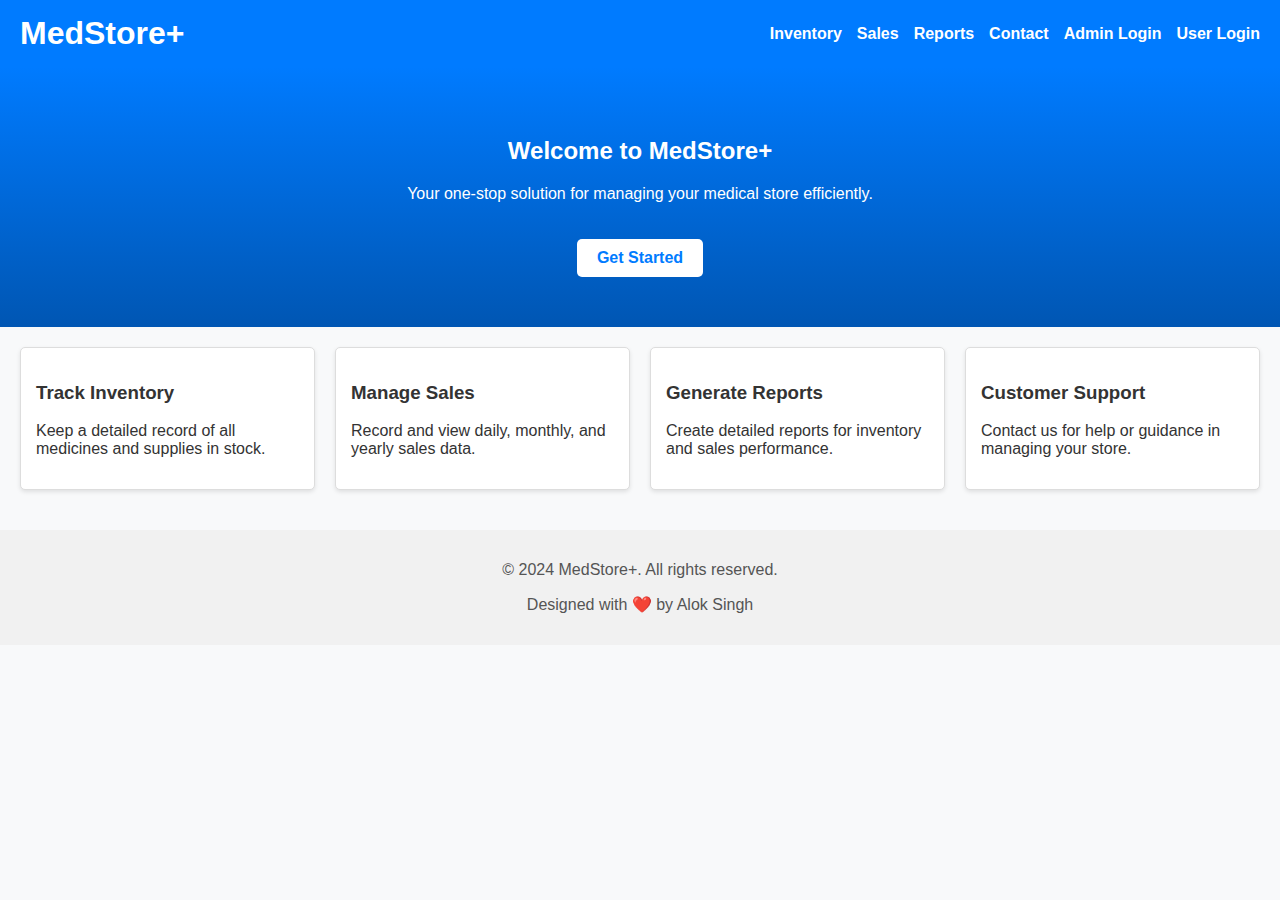
<file: index.html>
<!DOCTYPE html>
<html lang="en">
<head>
    <meta charset="UTF-8">
    <meta name="viewport" content="width=device-width, initial-scale=1.0">
    <title>Medical Store Management</title>
    <link rel="stylesheet" href="styles.css">
</head>
<body>
    <header>
        <div class="logo">
            <h1>MedStore+</h1>
        </div>
        <nav>
            <ul class="nav-links">
                <li><a href="inventory.html">Inventory</a></li>
                <li><a href="sales.html">Sales</a></li>
                <li><a href="reports.html">Reports</a></li>
                <li><a href="contact.html">Contact</a></li>
                <li><a href="admin-login.html">Admin Login</a></li>
                <li><a href="user-login.html">User Login</a></li>
            </ul>
        </nav>
    </header>
    
    <section id="hero">
        <div class="hero-text">
            <h2>Welcome to MedStore+</h2>
            <p>Your one-stop solution for managing your medical store efficiently.</p>
            <a href="#dashboard" class="btn">Get Started</a>
        </div>
    </section>

    <section id="features">
        <div class="feature">
            <h3>Track Inventory</h3>
            <p>Keep a detailed record of all medicines and supplies in stock.</p>
        </div>
        <div class="feature">
            <h3>Manage Sales</h3>
            <p>Record and view daily, monthly, and yearly sales data.</p>
        </div>
        <div class="feature">
            <h3>Generate Reports</h3>
            <p>Create detailed reports for inventory and sales performance.</p>
        </div>
        <div class="feature">
            <h3>Customer Support</h3>
            <p>Contact us for help or guidance in managing your store.</p>
        </div>
    </section>

    <footer>
        <p>© 2024 MedStore+. All rights reserved.</p>
        <p>Designed with ❤️ by Alok Singh</p>
    </footer>
</body>
</html>
</file>
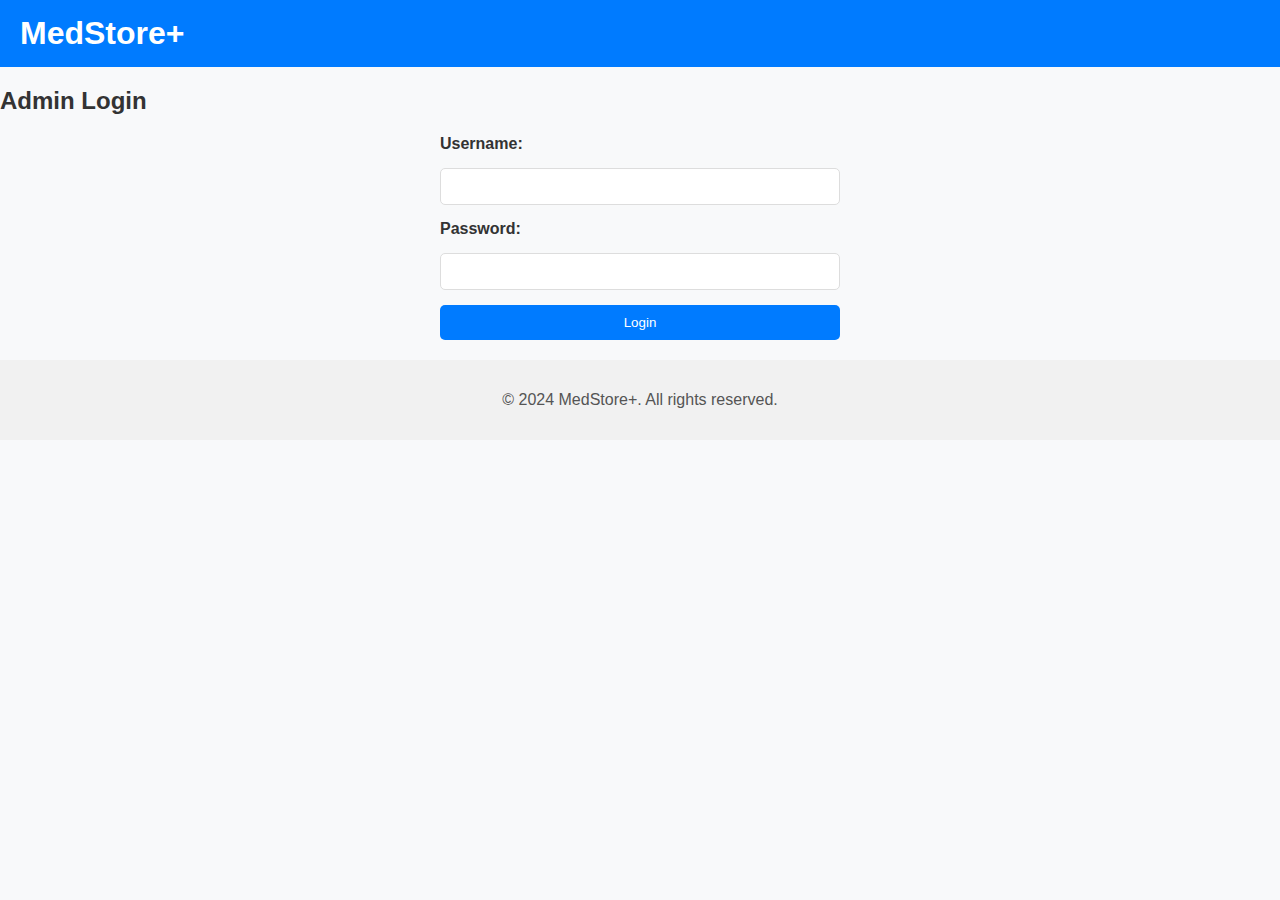
<file: admin-login.html>
<!DOCTYPE html>
<html lang="en">
<head>
    <meta charset="UTF-8">
    <meta name="viewport" content="width=device-width, initial-scale=1.0">
    <title>Admin Login - MedStore+</title>
    <link rel="stylesheet" href="styles.css">
    <script defer src="admin-login.js"></script>
</head>
<body>
    <header>
        <div class="logo">
            <h1>MedStore+</h1>
        </div>
    </header>

    <main>
        <h2>Admin Login</h2>
        <form id="adminLoginForm">
            <label for="username">Username:</label>
            <input type="text" id="username" required>
            <label for="password">Password:</label>
            <input type="password" id="password" required>
            <button type="submit">Login</button>
        </form>
        <p id="errorMessage" style="color: red; display: none;">Invalid username or password!</p>
    </main>

    <footer>
        <p>© 2024 MedStore+. All rights reserved.</p>
    </footer>
</body>
</html>
</file>
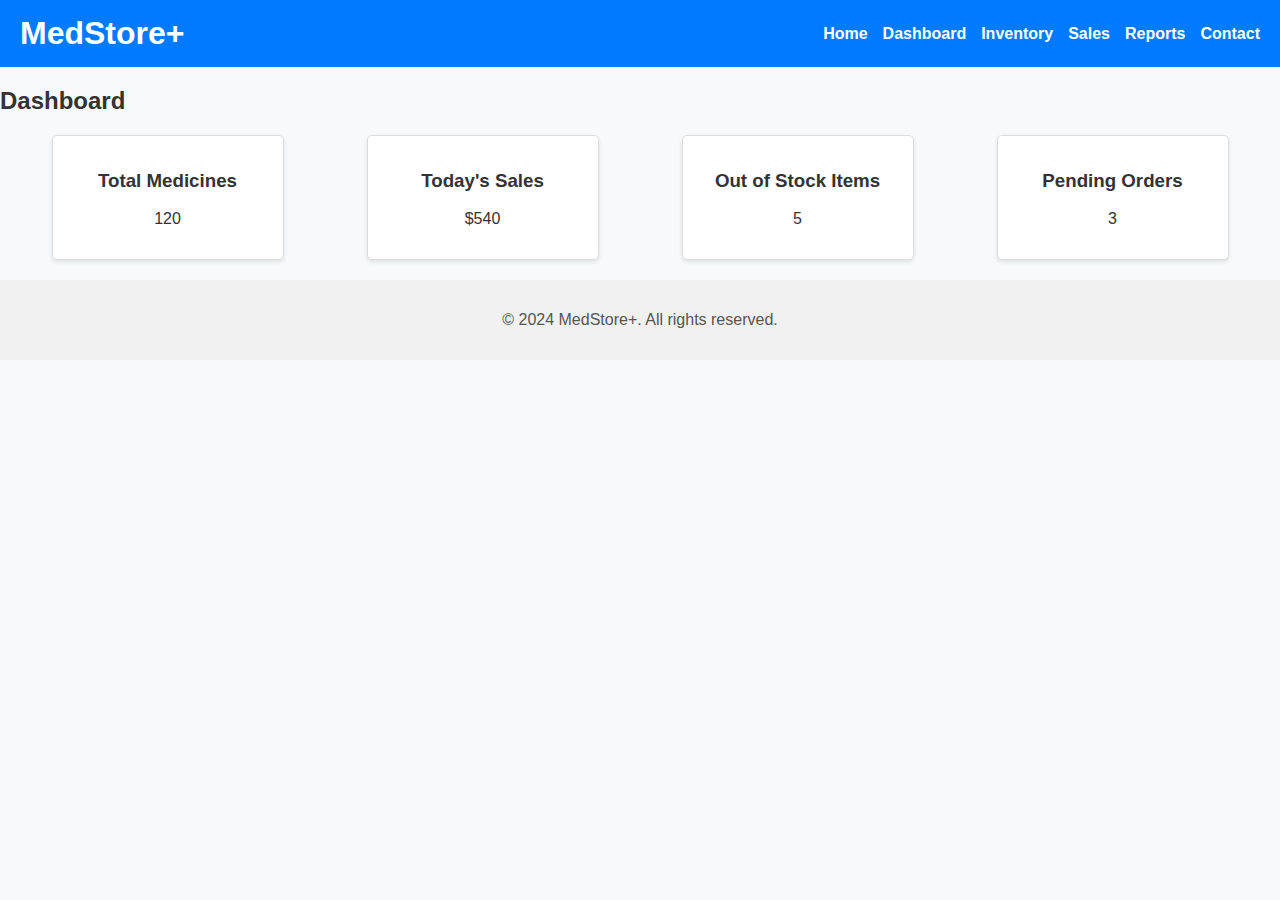
<file: dashboard.html>
<!DOCTYPE html>
<html lang="en">
<head>
    <meta charset="UTF-8">
    <meta name="viewport" content="width=device-width, initial-scale=1.0">
    <title>Dashboard - MedStore+</title>
    <link rel="stylesheet" href="styles.css">
</head>
<body>
    <header>
        <div class="logo">
            <h1>MedStore+</h1>
        </div>
        <nav>
            <ul class="nav-links">
                <li><a href="index.html">Home</a></li>
                <li><a href="dashboard.html">Dashboard</a></li>
                <li><a href="inventory.html">Inventory</a></li>
                <li><a href="sales.html">Sales</a></li>
                <li><a href="reports.html">Reports</a></li>
                <li><a href="contact.html">Contact</a></li>
            </ul>
        </nav>
    </header>

    <main>
        <h2>Dashboard</h2>
        <div class="dashboard-cards">
            <div class="card">
                <h3>Total Medicines</h3>
                <p>120</p>
            </div>
            <div class="card">
                <h3>Today's Sales</h3>
                <p>$540</p>
            </div>
            <div class="card">
                <h3>Out of Stock Items</h3>
                <p>5</p>
            </div>
            <div class="card">
                <h3>Pending Orders</h3>
                <p>3</p>
            </div>
        </div>
    </main>

    <footer>
        <p>© 2024 MedStore+. All rights reserved.</p>
    </footer>
</body>
</html>
</file>
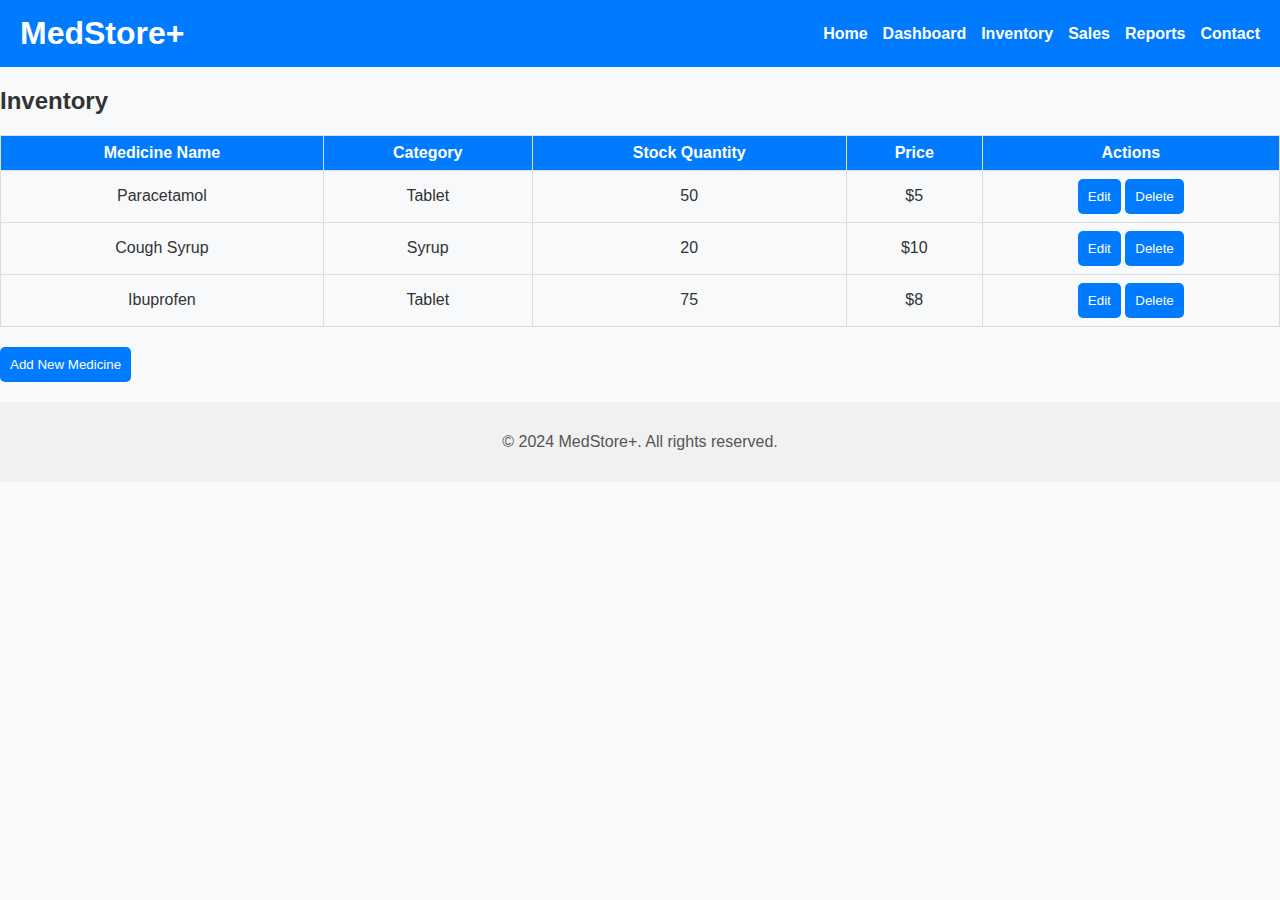
<file: inventory.html>
<!DOCTYPE html>
<html lang="en">
<head>
    <meta charset="UTF-8">
    <meta name="viewport" content="width=device-width, initial-scale=1.0">
    <title>Inventory - MedStore+</title>
    <link rel="stylesheet" href="styles.css">
</head>
<body>
    <header>
        <div class="logo">
            <h1>MedStore+</h1>
        </div>
        <nav>
            <ul class="nav-links">
                <li><a href="index.html">Home</a></li>
                <li><a href="dashboard.html">Dashboard</a></li>
                <li><a href="inventory.html">Inventory</a></li>
                <li><a href="sales.html">Sales</a></li>
                <li><a href="reports.html">Reports</a></li>
                <li><a href="contact.html">Contact</a></li>
            </ul>
        </nav>
    </header>

    <main>
        <h2>Inventory</h2>
        <table>
            <thead>
                <tr>
                    <th>Medicine Name</th>
                    <th>Category</th>
                    <th>Stock Quantity</th>
                    <th>Price</th>
                    <th>Actions</th>
                </tr>
            </thead>
            <tbody>
                <tr>
                    <td>Paracetamol</td>
                    <td>Tablet</td>
                    <td>50</td>
                    <td>$5</td>
                    <td><button>Edit</button> <button>Delete</button></td>
                </tr>
                <tr>
                    <td>Cough Syrup</td>
                    <td>Syrup</td>
                    <td>20</td>
                    <td>$10</td>
                    <td><button>Edit</button> <button>Delete</button></td>
                </tr>
                <tr>
                    <td>Ibuprofen</td>
                    <td>Tablet</td>
                    <td>75</td>
                    <td>$8</td>
                    <td><button>Edit</button> <button>Delete</button></td>
                </tr>
            </tbody>
        </table>
        <button>Add New Medicine</button>
    </main>

    <footer>
        <p>© 2024 MedStore+. All rights reserved.</p>
    </footer>
</body>
</html>
</file>
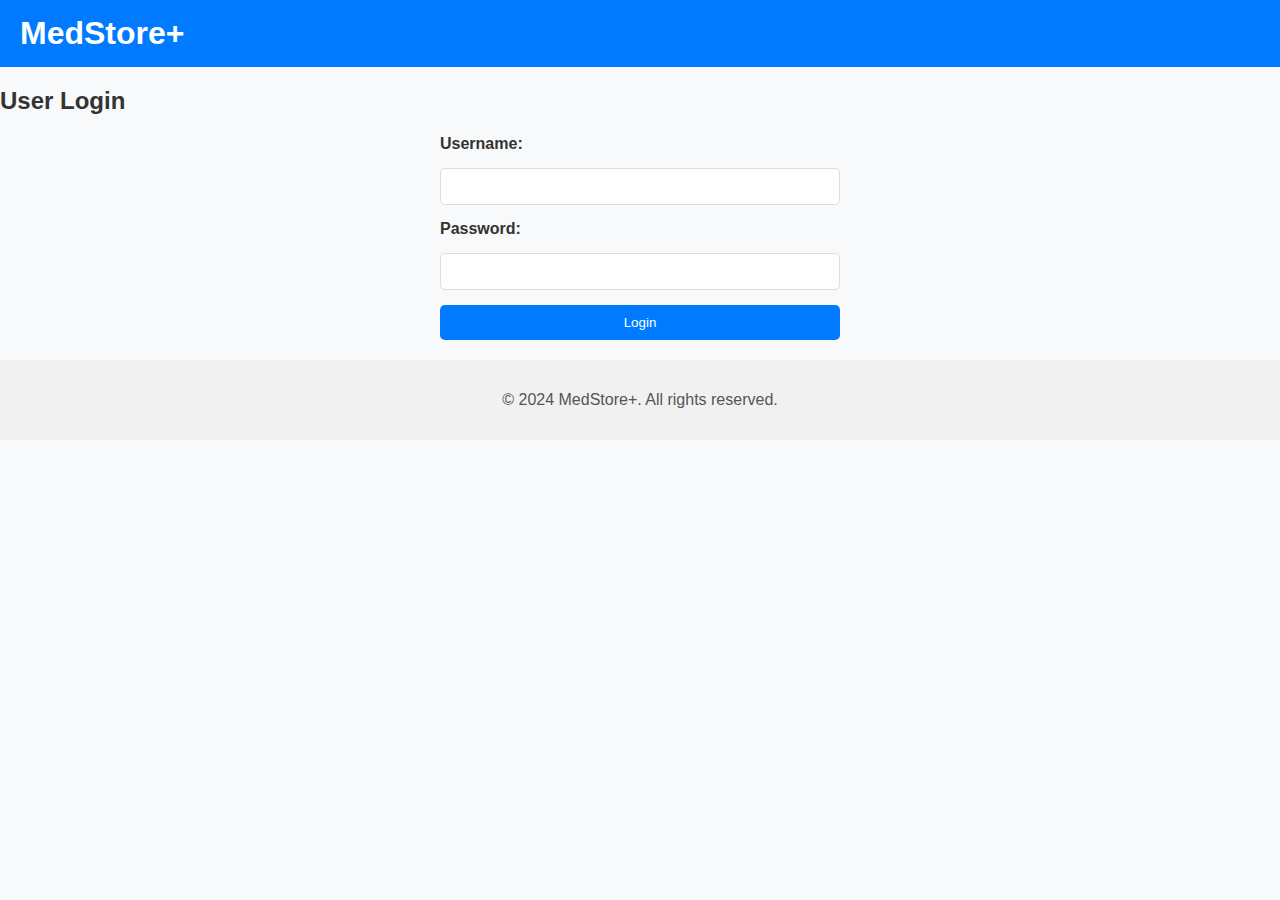
<file: user-login.html>
<!DOCTYPE html>
<html lang="en">
<head>
    <meta charset="UTF-8">
    <meta name="viewport" content="width=device-width, initial-scale=1.0">
    <title>User Login - MedStore+</title>
    <link rel="stylesheet" href="styles.css">
    <script defer src="user-login.js"></script>
</head>
<body>
    <header>
        <div class="logo">
            <h1>MedStore+</h1>
        </div>
    </header>

    <main>
        <h2>User Login</h2>
        <form id="userLoginForm">
            <label for="username">Username:</label>
            <input type="text" id="username" required>
            <label for="password">Password:</label>
            <input type="password" id="password" required>
            <button type="submit">Login</button>
        </form>
        <p id="errorMessage" style="color: red; display: none;">Invalid username or password!</p>
    </main>

    <footer>
        <p>© 2024 MedStore+. All rights reserved.</p>
    </footer>
</body>
</html>
</file>
<file: styles.css>
/* styles.css */
body {
    margin: 0;
    font-family: Arial, sans-serif;
    background-color: #f8f9fa;
    color: #333;
}

header {
    background-color: #007bff;
    color: white;
    padding: 15px 20px;
    display: flex;
    justify-content: space-between;
    align-items: center;
}

header .logo h1 {
    margin: 0;
}

.nav-links {
    list-style: none;
    margin: 0;
    padding: 0;
    display: flex;
}

.nav-links li {
    margin-left: 15px;
}

.nav-links a {
    color: white;
    text-decoration: none;
    font-weight: bold;
}

#hero {
    text-align: center;
    background: linear-gradient(to bottom, #007bff, #0056b3);
    color: white;
    padding: 50px 20px;
}

#hero .btn {
    display: inline-block;
    background-color: white;
    color: #007bff;
    padding: 10px 20px;
    text-decoration: none;
    font-weight: bold;
    border-radius: 5px;
    margin-top: 20px;
}

#features {
    display: grid;
    grid-template-columns: repeat(auto-fit, minmax(250px, 1fr));
    gap: 20px;
    padding: 20px;
}

.feature {
    background-color: white;
    border: 1px solid #ddd;
    padding: 15px;
    border-radius: 5px;
    box-shadow: 0 2px 4px rgba(0, 0, 0, 0.1);
}

footer {
    text-align: center;
    padding: 15px;
    background-color: #f1f1f1;
    color: #555;
    margin-top: 20px;
}
/* Dashboard Styles */
.dashboard-cards {
    display: flex;
    gap: 20px;
    justify-content: space-around;
    margin: 20px;
}

.card {
    background-color: white;
    border: 1px solid #ddd;
    padding: 15px;
    border-radius: 5px;
    text-align: center;
    box-shadow: 0 2px 4px rgba(0, 0, 0, 0.1);
    width: 200px;
}

/* Inventory Styles */
table {
    width: 100%;
    border-collapse: collapse;
    margin: 20px 0;
}

table th, table td {
    border: 1px solid #ddd;
    padding: 8px;
    text-align: center;
}

table th {
    background-color: #007bff;
    color: white;
}

button {
    background-color: #007bff;
    color: white;
    padding: 5px 10px;
    border: none;
    border-radius: 3px;
    cursor: pointer;
}

button:hover {
    background-color: #0056b3;
}
form {
    max-width: 400px;
    margin: 20px auto;
    display: flex;
    flex-direction: column;
    gap: 15px;
}

label {
    font-weight: bold;
}

input {
    padding: 10px;
    border: 1px solid #ddd;
    border-radius: 5px;
}

button {
    padding: 10px;
    background-color: #007bff;
    color: white;
    border: none;
    border-radius: 5px;
    cursor: pointer;
}

button:hover {
    background-color: #0056b3;
}

#errorMessage {
    text-align: center;
}
</file>
